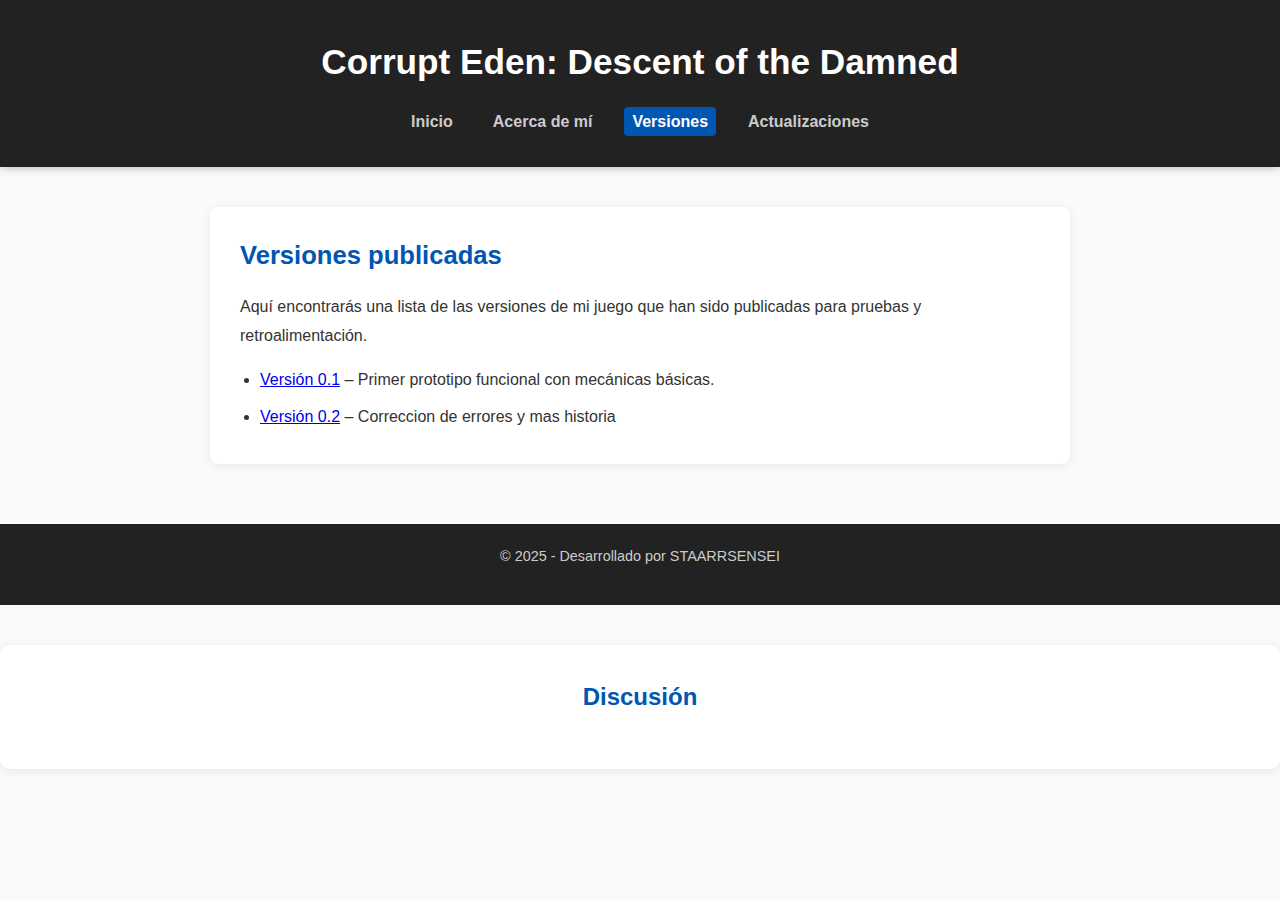
<file: versiones.html>
<!DOCTYPE html>
<html lang="es">
<head>
  <meta charset="UTF-8" />
  <meta name="viewport" content="width=device-width, initial-scale=1.0" />
  <title>Versiones - Corrupt Eden: Descent of the Damned</title>
  <link rel="stylesheet" href="CSS/estilos.css" />
</head>
<body>
  <header>
    <h1>Corrupt Eden: Descent of the Damned</h1>
    <nav>
      <ul class="menu">
        <li><a href="index.html">Inicio</a></li>
        <li><a href="acerca.html">Acerca de mí</a></li>
        <li><a href="versiones.html" class="activo">Versiones</a></li>
        <li><a href="actualizaciones.html">Actualizaciones</a></li>
      </ul>
    </nav>
  </header>

  <main>
    <section>
      <h2>Versiones publicadas</h2>
      <p>Aquí encontrarás una lista de las versiones de mi juego que han sido publicadas para pruebas y retroalimentación.</p>
      <ul>
        <li><a href="https://mega.nz/file/CsNmSAYJ#uF2PXczrN2XjLl0idHCj2zFDZUPo8ItGbvgkPni2vqI" target="_blank">Versión 0.1</a> – Primer prototipo funcional con mecánicas básicas.</li>
        <li><a href="https://mega.nz/file/zkch2DIa#tYV5shgKaAzoFoyjLdpHwOul3DfSIlQZ_Mpxz_GU-xU" target="_blank">Versión 0.2</a> – Correccion de errores y mas historia</li>
        <!-- Agrega más versiones conforme las vayas publicando -->
      </ul>
    </section>
  </main>

  <footer>
    <p>&copy; 2025 - Desarrollado por STAARRSENSEI</p>
  </footer>


<section class="seccion-comentarios">
  <h2>Discusión</h2>
  <!-- ... justo antes de </body> -->
<div id="disqus_thread"></div>
<script>
var disqus_config = function () {
  this.page.url = window.location.href;
  this.page.identifier = document.title;
};

(function() {
  var d = document, s = d.createElement('script');
  s.src = 'https://corrupted-eden-comentarios.disqus.com/embed.js';
  s.setAttribute('data-timestamp', +new Date());
  (d.head || d.body).appendChild(s);
})();
</script>
<noscript>Por favor, habilita JavaScript para ver los comentarios proporcionados por Disqus.</noscript>
</section>


  <script src="JS/script.js"></script>

</body>
</html>
</file>
<file: CSS/estilos.css>
/* Reset y reglas base */
* {
    margin: 0;
    padding: 0;
    box-sizing: border-box;
  }
  
  body {
    font-family: 'Segoe UI', Tahoma, Geneva, Verdana, sans-serif;
    background-color: #f9fafb;
    color: #333;
    line-height: 1.8;
  }
  
  header {
    background-color: #222;
    color: #fff;
    padding: 30px 20px;
    text-align: center;
    box-shadow: 0 2px 8px rgba(0, 0, 0, 0.2);
  }
  
  h1 {
    font-size: 2.2em;
    margin-bottom: 5px;
  }
  
  nav .menu {
    list-style: none;
    display: flex;
    justify-content: center;
    margin-top: 15px;
    padding: 0;
    flex-wrap: wrap;
  }
  
  nav .menu li {
    margin: 0 12px;
  }
  
  nav .menu a {
    text-decoration: none;
    color: #ccc;
    font-weight: 600;
    font-size: 1em;
    padding: 6px 8px;
    border-radius: 4px;
    transition: background-color 0.3s, color 0.3s;
  }
  
  nav .menu a:hover {
    background-color: #444;
    color: #fff;
  }
  
  nav .menu a.activo {
    background-color: #0056b3;
    color: #fff;
  }
  
  main {
    max-width: 900px;
    margin: 40px auto;
    padding: 0 20px;
  }
  
  section {
    background-color: #fff;
    padding: 25px 30px;
    border-radius: 8px;
    box-shadow: 0 2px 10px rgba(0, 0, 0, 0.08);
    margin-bottom: 30px;
  }
  
  h2 {
    font-size: 1.6em;
    margin-bottom: 15px;
    color: #0056b3;
  }
  
  p {
    margin-bottom: 15px;
  }
  
  ul {
    padding-left: 20px;
    list-style-type: disc;
    margin-top: 10px;
  }
  
  ul li {
    margin-bottom: 8px;
  }
  
  footer {
    background-color: #222;
    color: #ccc;
    text-align: center;
    padding: 20px;
    margin-top: 60px;
    font-size: 0.9em;
  }
  .actualizacion img {
    display: block;
    max-width: 100%;
    height: auto;
    margin-top: 10px;
    border-radius: 6px;
    box-shadow: 0 2px 8px rgba(0, 0, 0, 0.1);
  }
  
  .actualizacion {
    margin-bottom: 40px;
  }


.seccion-comentarios {
  background-color: #fff;
  padding: 30px;
  border-radius: 10px;
  box-shadow: 0 2px 10px rgba(0, 0, 0, 0.08);
  margin-top: 40px;
  margin-bottom: 60px;
}

.seccion-comentarios h2 {
  color: #0056b3;
  margin-bottom: 20px;
  font-size: 1.5em;
  text-align: center;
}
</file>
